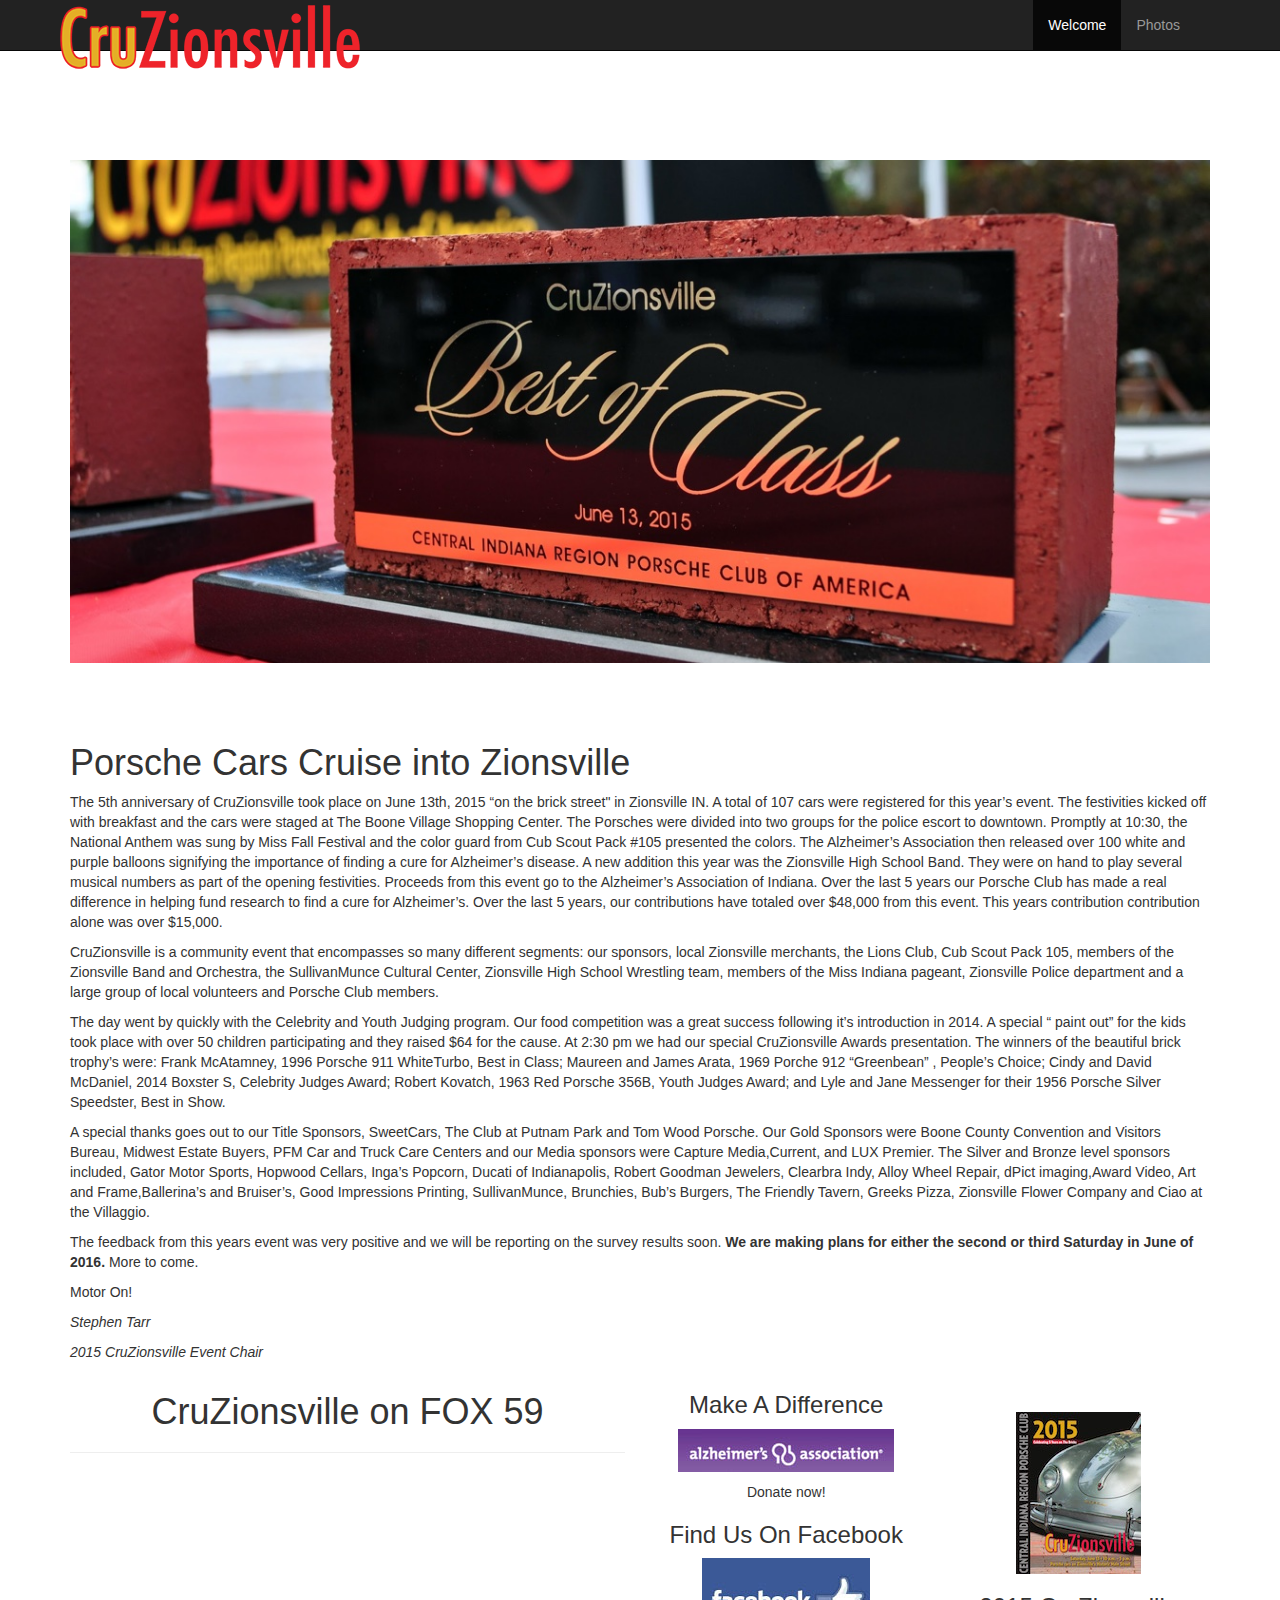
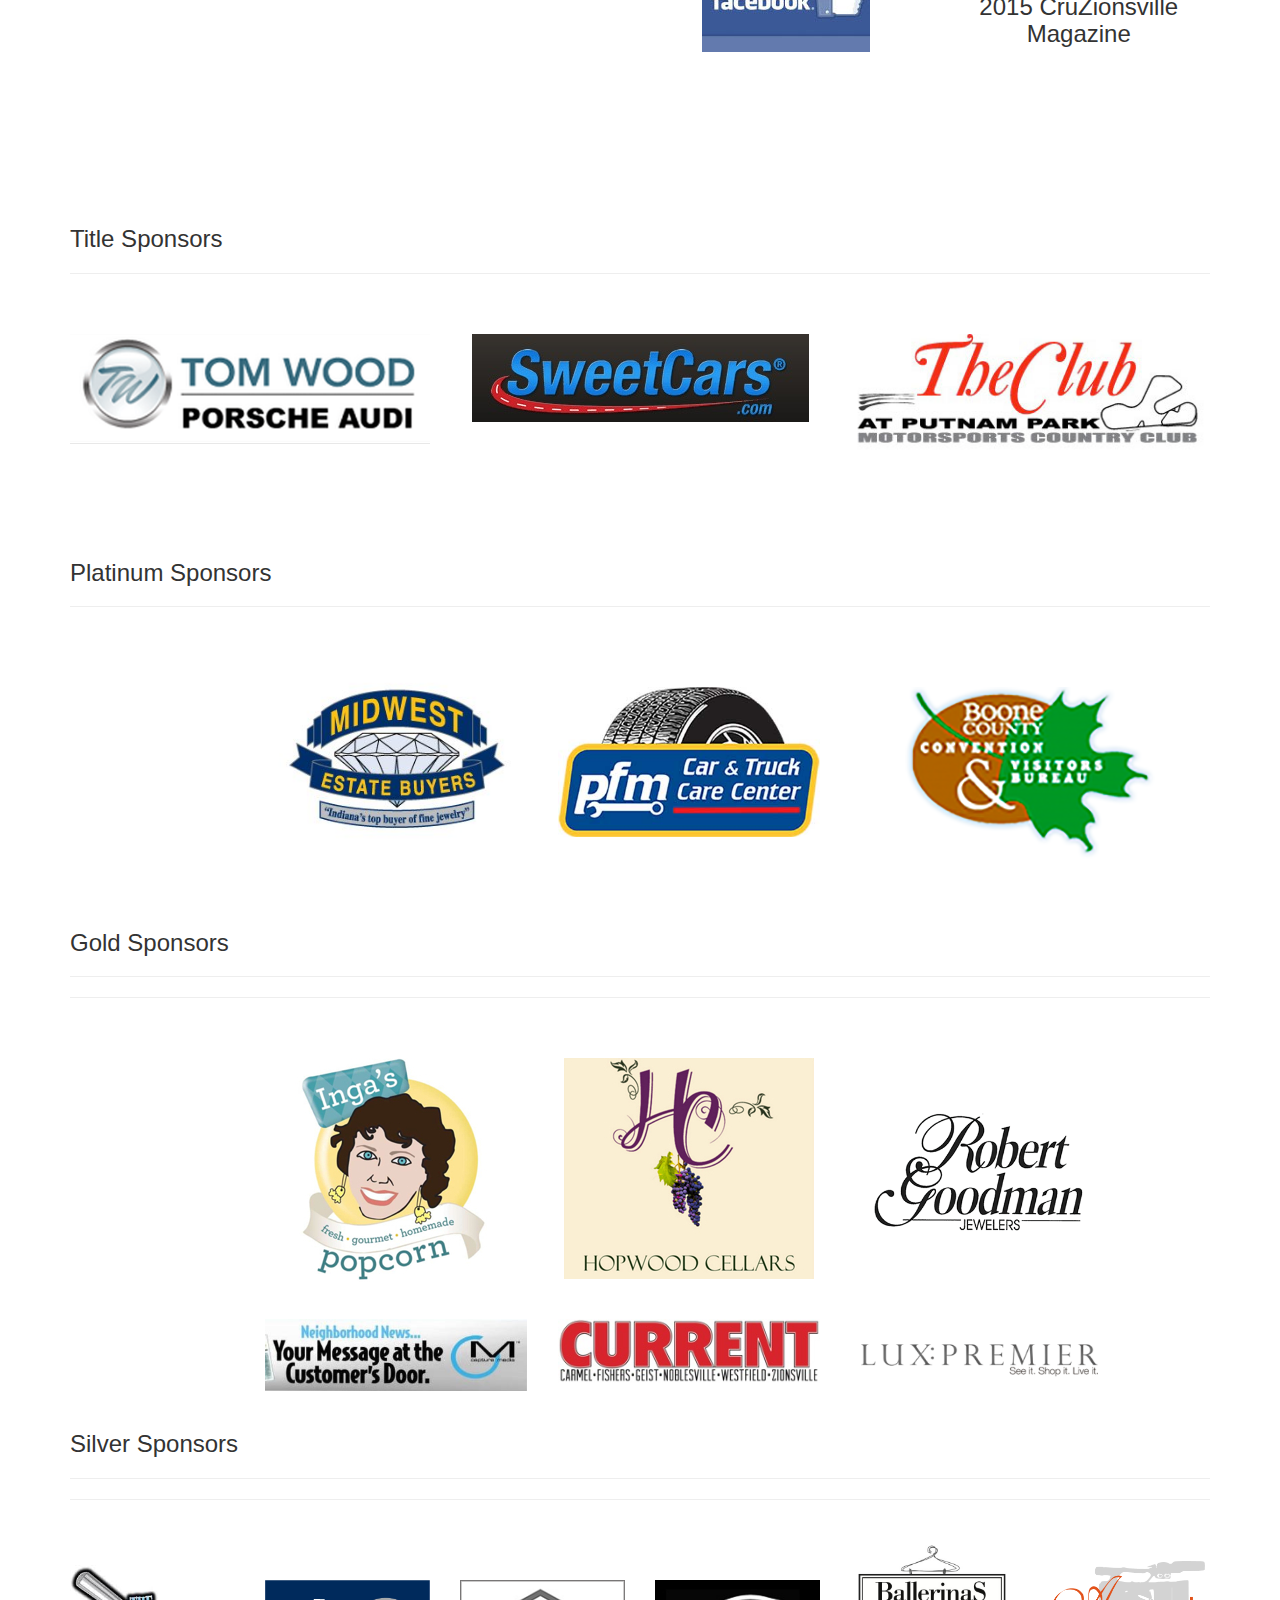
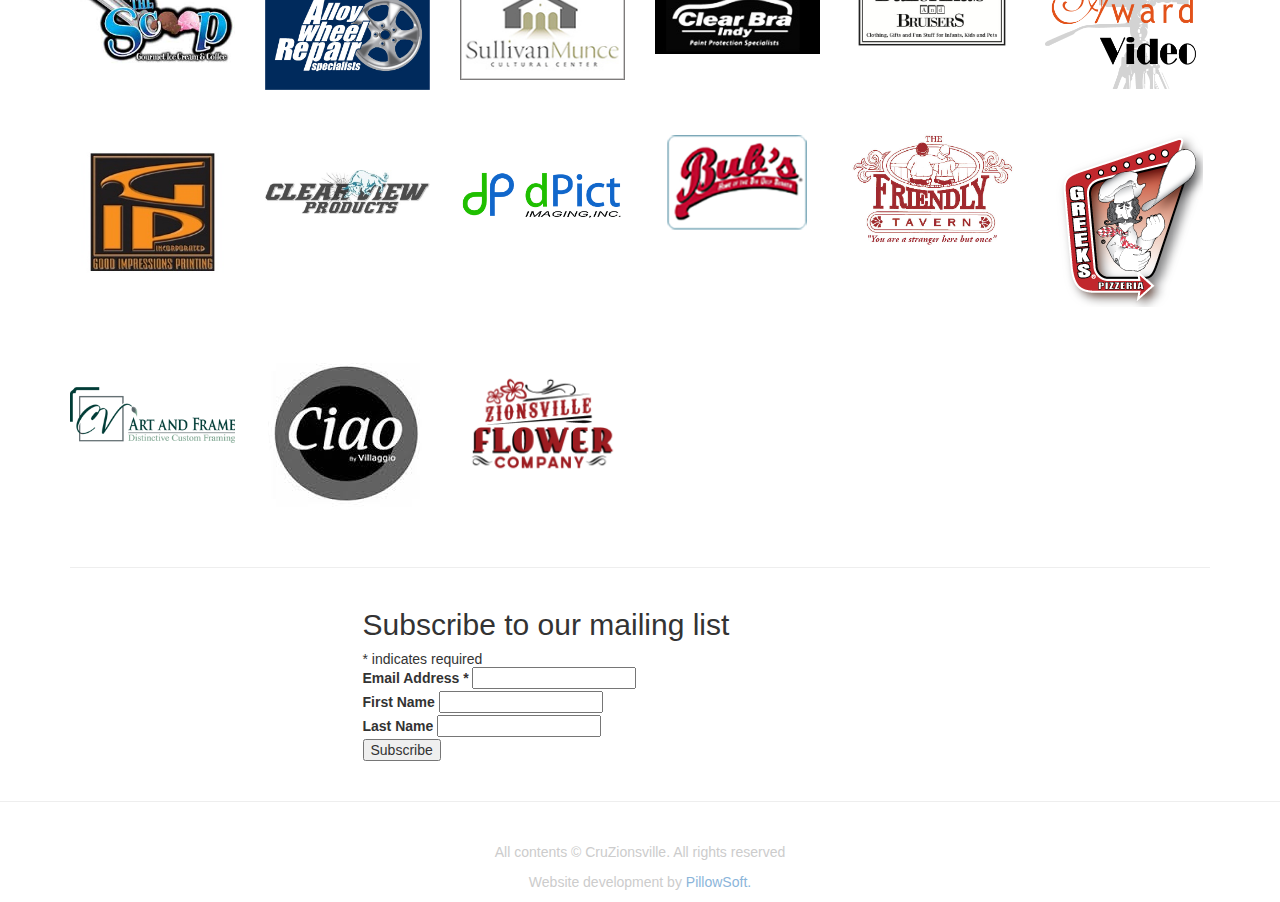
<file: index.html>
<!DOCTYPE html>
<html lang="en">
  <link rel="alternate" type="application/rss+xml" title="PillowSoft RSS Feed" href="/feed.xml" />
<head>
  <meta charset="utf-8"/>
  <meta http-equiv="X-UA-Compatible" content="IE=edge"/>
  <meta name="viewport" content="width=device-width, initial-scale=1.0"/>
  <meta name="description" content=""/>
  <meta name="author" content=""/>
  <link rel="shortcut icon" href="/user_assets/favicon.ico"/>



  <title>CruZionsville</title>

 <!-- Custom styles for this template -->
  <link href="//netdna.bootstrapcdn.com/font-awesome/4.0.3/css/font-awesome.css" rel="stylesheet" type="text/css" />

  <link href="/assets/stylesheets/site.css" rel="stylesheet" type="text/css" />
  <link href="/assets/nanogallery/css/nanogallery.css" rel="stylesheet" type="text/css" />


  <!-- Just for debugging purposes. Don't actually copy this line! -->
  <!--[if lt IE 9]><script src="/assets/stylesheets/javascripts/ie8-responsive-file-warning.js"></script><![endif]-->

  <!-- HTML5 shim and Respond.js IE8 support of HTML5 elements and media queries -->
  <!--[if lt IE 9]>
    <script src="https://oss.maxcdn.com/libs/html5shiv/3.7.0/html5shiv.js"></script>
    <script src="https://oss.maxcdn.com/libs/respond.js/1.4.2/respond.min.js"></script>
  <![endif]-->
  <script src="https://ajax.googleapis.com/ajax/libs/jquery/1.11.0/jquery.min.js" type="text/javascript"></script>

  



</head>

  <body>
  	
<!-- Static navbar -->

<div class="navbar navbar-inverse navbar-fixed-top" role="navigation">


  <div class="container">
    
      
      <a class="navbar-brand pull-right visible-lg" href="#"></a>
      
    






    <div class="navbar-header">
      <button type="button" class="navbar-toggle" data-toggle="collapse" data-target=".navbar-collapse">
        <span class="sr-only">Toggle navigation</span>
        <span class="icon-bar"></span>
        <span class="icon-bar"></span>
        <span class="icon-bar"></span>
      </button>

      <a class="navbar-brand" style="padding: 5px;" href="#"><img src="/user_assets/images/navbar/cruzionsville-text.png"></a>
    </div>

    <div class="navbar-collapse collapse">
        <ul class="nav navbar-nav pull-right">
            
            <li class="active"><a href="/index.html">Welcome</a></li>
            
            <li class=""><a href="/photo_gallery.html">Photos</a></li>
            
        </ul>
    </div>




  </div>
</div>


    <div class="container">
      



<br/><br/>
<div class="row">
	<div class="col-md-12">
		

<div id="carousel1" class="carousel slide carousel-fade">
  <!-- Indicators-->
  <ol class="carousel-indicators">

    
    	<li data-target="#carousel1" data-slide-to="" class="active"></li>
    
    	<li data-target="#carousel1" data-slide-to="" class=""></li>
    
    	<li data-target="#carousel1" data-slide-to="" class=""></li>
    
    	<li data-target="#carousel1" data-slide-to="" class=""></li>
    
    	<li data-target="#carousel1" data-slide-to="" class=""></li>
    
    	<li data-target="#carousel1" data-slide-to="" class=""></li>
    
  </ol>

  <!-- Wrapper for slides-->
  <div class="carousel-inner">
  
    <div class="item active">
      <img src="/user_assets/images/banner 2014/winners-2015/581.jpg" width="100%" alt="">
    </div>
  
    <div class="item ">
      <img src="/user_assets/images/banner 2014/winners-2015/589.jpg" width="100%" alt="">
    </div>
  
    <div class="item ">
      <img src="/user_assets/images/banner 2014/winners-2015/IMG_4869.jpg" width="100%" alt="">
    </div>
  
    <div class="item ">
      <img src="/user_assets/images/banner 2014/winners-2015/IMG_4874.jpg" width="100%" alt="">
    </div>
  
    <div class="item ">
      <img src="/user_assets/images/banner 2014/winners-2015/IMG_4876.jpg" width="100%" alt="">
    </div>
  
    <div class="item ">
      <img src="/user_assets/images/banner 2014/winners-2015/Winner_IMG_5627_Wide.jpg" width="100%" alt="">
    </div>
  
  </div>

  <!-- Controls-->
  <a href="#carousel1" data-slide="prev" class="left carousel-control">
  	<span class="glyphicon glyphicon-chevron-left"></span>
  </a>
  <a href="#carousel1" data-slide="next" class="right carousel-control">
	<span class="glyphicon glyphicon-chevron-right"></span>
  </a>
</div>

<script type="text/javascript">
  var $ = jQuery.noConflict();
  $(document).ready(function() {
		$('#carousel1').carousel({ interval: 4500, cycle: true });
		$(".carousel-control.left").fadeOut(500);
		$(".carousel-control.right").fadeOut(500);
		$(".carousel-indicators").fadeOut(500);
  });
  $("#carousel1").hover(
    function(){
        $(".carousel-control.left").fadeIn(500);
        $(".carousel-control.right").fadeIn(500);
        $(".carousel-indicators").fadeIn(500);
    }, function(){
        $(".carousel-control.left").fadeOut(500);
        $(".carousel-control.right").fadeOut(500);
        $(".carousel-indicators").fadeOut(500);
    }
   );
</script>

	</div>
</div>
<br>
<br>

<!-- <br>
<a href="http://www.eventbrite.com/e/cruzionsville-2015-tickets-15726614728?ref=ebtnebtckt" target="_blank"><img class="center-block img-responsive" src="https://www.eventbrite.com/custombutton?eid=15726614728" alt="Eventbrite - CruZionsville 2015" /></a>

<br> -->

<br>

<div class="row">
	<div class="col-md-12">
		<h1 id="porsche-cars-cruise-into-zionsville">Porsche Cars Cruise into Zionsville</h1>
<p>The 5th anniversary of CruZionsville took place on June 13th, 2015 “on the brick street&quot; in Zionsville IN. A total of 107 cars were registered for this year’s event. The festivities kicked off with breakfast and the cars were staged at The Boone Village Shopping Center. The Porsches were divided into two groups for the police escort to downtown. Promptly at 10:30, the National Anthem was sung by Miss Fall Festival and the color guard from Cub Scout Pack #105 presented the colors.  The Alzheimer’s Association then released over 100 white and purple balloons signifying the importance of finding a cure for Alzheimer’s disease. A new addition this year was the Zionsville High School Band. They were on hand to play several musical numbers as part of the opening festivities. Proceeds from this event go to the Alzheimer’s Association of Indiana. Over the last 5 years our Porsche Club has made a real difference in helping fund research to find a cure for Alzheimer’s. Over the last 5 years, our contributions have totaled over $48,000 from this event. This years contribution contribution alone was over $15,000.</p>
<p>CruZionsville is a community event that encompasses so many different segments: our sponsors, local Zionsville merchants, the Lions Club, Cub Scout Pack 105, members of the Zionsville Band and Orchestra, the SullivanMunce Cultural Center, Zionsville High School Wrestling team, members of the Miss Indiana pageant, Zionsville Police department and a large group of local volunteers and Porsche Club members.</p>
<p>The day went by quickly with the Celebrity and Youth Judging program. Our food competition was a great success following it’s introduction in 2014. A special “ paint out” for the kids took place with over 50 children participating and they raised $64 for the cause. At 2:30 pm we had our special CruZionsville Awards presentation. The winners of the beautiful brick trophy’s were: Frank McAtamney, 1996 Porsche 911 WhiteTurbo, Best in Class; Maureen and James Arata, 1969 Porche 912 “Greenbean” , People’s Choice; Cindy and David McDaniel, 2014 Boxster S, Celebrity Judges Award; Robert Kovatch, 1963 Red Porsche 356B, Youth Judges Award; and Lyle and Jane Messenger for their 1956 Porsche Silver Speedster, Best in Show.</p>
<p>A special thanks goes out to our Title Sponsors, SweetCars, The Club at Putnam Park and Tom Wood Porsche. Our Gold Sponsors were Boone County Convention and Visitors Bureau, Midwest Estate Buyers, PFM Car and Truck Care Centers and our Media sponsors were Capture Media,Current, and LUX Premier. The Silver and Bronze level sponsors included, Gator Motor Sports, Hopwood Cellars, Inga’s Popcorn, Ducati of Indianapolis, Robert Goodman Jewelers, Clearbra Indy, Alloy Wheel Repair, dPict imaging,Award Video, Art and Frame,Ballerina’s and Bruiser’s, Good Impressions Printing, SullivanMunce, Brunchies, Bub’s Burgers, The Friendly Tavern, Greeks Pizza, Zionsville Flower Company and Ciao at the Villaggio.</p>
<p>The feedback from this years event was very positive and we will be reporting on the survey results soon. <strong>We are making plans for either the second or third Saturday in June of 2016.</strong> More to come.</p>
<p>Motor On!</p>
<p><em>Stephen Tarr</em></p>
<p><em>2015 CruZionsville Event Chair</em></p>

	</div>
</div>

<div class="row">
    <div class="col-md-6">
        <h1 class="text-center">CruZionsville on FOX 59</h1>
        <hr>
        <div class="flex-video widescreen">
            <script height="433px" width="770px" src="http://player.ooyala.com/iframe.js#pbid=4839d4b491844b6da3d47f354f217ce5&ec=pxd3U5dTrPPIZihPm99qB36x5z9w32VT"></script>
        </div>
    </div>
	<div class="col-md-3">
        <div class="text-center center-block">
      <h3 id="make-a-difference">Make A Difference</h3>
<p><a href="https://act.alz.org/site/Donation2;jsessionid=021B9431F2CD2388A148BF2341049E88.app201a?idb=1893236060&df_id=27162&FR_ID=7482&PROXY_ID=271472&27162.donation=form1&PROXY_TYPE=22" target="_blank"><img src="/user_assets/images/buttons/donate.jpg" class="" alt="Donation Image"/></a></p>
<p>Donate now!</p>
<h3 id="find-us-on-facebook">Find Us On Facebook</h3>
<p><a href="http://www.facebook.com/CruZionsville" target="_blank"><img src="/user_assets/images/buttons/facebook.jpg" class="" alt="Facebook Image"/></a></p>

        </div>
    </div>
    <div class="col-md-3">
        <br>
        <br>
        <a href="http://www.capturemedia.com/2015/cruzionsville0615/index.html" target="_blank"><img src="/user_assets/images/magazine/current_cover.jpg" class="center-block img-responsive" alt=""/></a>
        <h3 class="text-center">2015 CruZionsville Magazine</h3>
    </div>
</div>


<h3> Title Sponsors </h3>
<hr>

<br>
<div class="row">
    <div class="col-md-4">
        <br>
        <a href="http://www.tomwoodaudiporsche.com/index.htm" target="_blank"><img src="/user_assets/images/sponsors/tomwood_logo.png" class="center-block img-responsive" alt=""/></a>
    </div>
    <div class="col-md-4">
        <br>
        <a href="http://www.sweetcars.com/" target="_blank"><img src="/user_assets/images/sponsors/sweet_cars.jpg" class="center-block img-responsive" alt=""/></a>
    </div>
    <div class="col-md-4">
        <br>
        <a href="http://putnampark.com/theclub/theclub.html" target="_blank"><img src="/user_assets/images/sponsors/the-club.jpg" class="center-block img-responsive" alt=""/></a>
    </div>
</div>
<br>
<br>
<br>
<br>
<h3> Platinum Sponsors </h3>
<hr>

<div class="row">
    <div class="col-md-3 col-md-offset-2">
        <a href="http://www.midwestestatebuyers.com/" target="_blank"><img src="/user_assets/images/sponsors/midwest_estate.jpg" class="center-block img-responsive" alt=""/></a>
        <br>
    </div>
    <div class="col-md-3">
        <br>
        <br>
        <br>
        <a href="http://www.pfmautomotive.com/locations/mode/4/4900-w-106th-street-zionsville-in-46077.aspx" target="_blank"><img src="/user_assets/images/sponsors/pfm-tire-logo.jpg" class="center-block img-responsive" alt=""/></a>
    </div>
    <div class="col-md-4">
        <br>
        <br>
        <br>
        <a href="http://boonecvb.com/" target="_blank"><img src="/user_assets/images/sponsors/booncounty.png" class="center-block img-responsive" alt=""/></a>
    </div>


</div>

<h3> Gold Sponsors </h3>
<hr>
<hr>

<div class="row">
    <div class="col-md-3 col-md-offset-2">
        <br>
        <br>
        <a href="http://ingaspopcorn.com/" target="_blank"><img src="/user_assets/images/sponsors/ingas_popcorn3.jpg" class="center-block img-responsive" alt=""/></a>
    </div>
    <div class="col-md-3">
        <br>
        <br>
        <a href="http://www.hopwoodcellars.com/" target="_blank"><img src="/user_assets/images/sponsors/hopwood3.jpg" class="center-block img-responsive" alt=""/></a>
        <br>
    </div>
    <div class="col-md-3">
        <br>
        <br>
        <br>
        <br>
        <a href="http://www.robertgoodmanjewelers.com/" target="_blank"><img src="/user_assets/images/sponsors/RGJ_logo.png" class="center-block img-responsive" alt=""/></a>
    </div>
</div>
<div class="row">
    <div class="col-md-3 col-md-offset-2">
        <br>
        <a href="http://www.capturemedia.com/" target="_blank"><img src="/user_assets/images/sponsors/capture_news.jpg" class="center-block img-responsive" alt=""/></a>
        <br>
    </div>
    <div class="col-md-3">
        <br>
        <a href="http://www.currentzionsville.com/" target="_blank"><img src="/user_assets/images/sponsors/current_2014_logo.jpg" class="center-block img-responsive" alt=""/></a>
        <br>
    </div>
    <div class="col-md-3">
        <br>
        <a href="http://luxpremier.com/" target="_blank"><img src="/user_assets/images/sponsors/logolux.png" class="center-block img-responsive" alt=""/></a>
    </div>
</div>
<h3> Silver Sponsors </h3>
<hr>
<hr>

<div class="row">
    <div class="col-md-2">
        <br>
        <br>
        <a href="http://www.thescoopmainstreet.com/" target="_blank"><img src="/user_assets/images/sponsors/thescoop.jpeg" class="center-block img-responsive" alt=""/></a>
    </div>
    <div class="col-md-2">
        <br>
        <br>
        <br>
        <a href="http://awrswheelrepair.com/indianapolis/" target="_blank"><img src="/user_assets/images/sponsors/alloy_wheel_repair.jpg" class="center-block img-responsive" alt=""/></a>
        <br>
    </div>
    <div class="col-md-2">
        <br>
        <br>
        <br>
        <a href="http://sullivanmunce.org/" target="_blank"><img src="/user_assets/images/sponsors/sullivanmuncelogo2.png" class="center-block img-responsive" alt=""/></a>
    </div>
    <div class="col-md-2">
        <br>
        <br>
        <br>
        <a href="http://clearbraindy.com/" target="_blank"><img src="/user_assets/images/sponsors/clear_bra.jpg" class="center-block img-responsive" alt=""/></a>
    </div>
    <div class="col-md-2">
        <br>
        <a href="http://ballerinasandbruisers.com/" target="_blank"><img src="/user_assets/images/sponsors/ballerinas_and_bruisers.jpg" class="center-block img-responsive" alt=""/></a>
    </div>
    <div class="col-md-2">
        <br>
        <br>
        <a href="https://www.facebook.com/AwardVideoService" target="_blank"><img src="/user_assets/images/sponsors/AwardVideo.png" class="center-block img-responsive" alt=""/></a>
    </div>
</div>

<div class="row">
    <div class="col-md-2">
        <br>
        <a href="http://giprinting.net/" target="_blank"><img src="/user_assets/images/sponsors/goodimpressions.jpg" class="center-block img-responsive" alt=""/></a>
        <br>
    </div>
    <div class="col-md-2">
        <br>
        <br>
        <br>
        <a href="https://www.facebook.com/clearviewproducts" target="_blank"><img src="/user_assets/images/sponsors/clearview.jpg" class="center-block img-responsive" alt=""/></a>
    </div>
    <div class="col-md-2">
        <br>
        <br>
        <br>
        <a href="http://www.dpictimaging.com/" target="_blank"><img src="/user_assets/images/sponsors/dpict.jpg" class="center-block img-responsive" alt=""/></a>
        <br>
    </div>
    <div class="col-md-2">
        <br>
        <a href="http://www.bubsburgersandicecream.com/" target="_blank"><img src="/user_assets/images/sponsors/BubsBurgers.png" class="center-block img-responsive" alt=""/></a>
        <br>
    </div>
    <div class="col-md-2">
        <br>
        <a href="https://www.facebook.com/pages/The-Friendly-Tavern/185313448158462" target="_blank"><img src="/user_assets/images/sponsors/thefriendly.jpg" class="center-block img-responsive" alt=""/></a>
        <br>
    </div>
    <div class="col-md-2">
        <br>
        <a href="http://www.greekspizzeria.com/" target="_blank"><img src="/user_assets/images/sponsors/greekspizzeria.png" class="center-block img-responsive" alt=""/></a>
        <br>
    </div>
</div>

<div class="row">
    <div class="col-md-2">
        <br>
        <br>
        <br>
        <a href="http://cvartandframe.com/" target="_blank"><img src="/user_assets/images/sponsors/artandframe.png" class="center-block img-responsive" alt=""/></a>
        <br>
    </div>
    <div class="col-md-2">
        <br>
        <a href="https://www.facebook.com/CiaobyVillaggio/info?tab=overview" target="_blank"><img src="/user_assets/images/sponsors/villagio.jpeg" class="center-block img-responsive" alt=""/></a>
        <br>
    </div>
    <div class="col-md-2">
        <br>
        <br>
        <a href="http://zionsvilleflowerdelivery.com/" target="_blank"><img src="/user_assets/images/sponsors/zionsville-flower-logo.png" class="center-block img-responsive" alt=""/></a>
        <br>
    </div>
</div>

<br>
<hr>


<div class="row">
    <div class="col-md-3">
	</div>

	<div class="col-md-6">


<!-- Begin MailChimp Signup Form -->
<link href="//cdn-images.mailchimp.com/embedcode/classic-081711.css" rel="stylesheet" type="text/css">
<style type="text/css">
  #mc_embed_signup{background:#fff; clear:left; font:14px Helvetica,Arial,sans-serif; }
  /* Add your own MailChimp form style overrides in your site stylesheet or in this style block.
     We recommend moving this block and the preceding CSS link to the HEAD of your HTML file. */
</style>
<div id="mc_embed_signup">
<form action="http://cruzionsville.us8.list-manage1.com/subscribe/post?u=0deb564447059b2003ed51f40&amp;id=22de730aa1" method="post" id="mc-embedded-subscribe-form" name="mc-embedded-subscribe-form" class="validate" target="_blank" novalidate>
  <h2>Subscribe to our mailing list</h2>
<div class="indicates-required"><span class="asterisk">*</span> indicates required</div>
<div class="mc-field-group">
  <label for="mce-EMAIL">Email Address  <span class="asterisk">*</span>
</label>
  <input type="email" value="" name="EMAIL" class="required email" id="mce-EMAIL">
</div>
<div class="mc-field-group">
  <label for="mce-FNAME">First Name </label>
  <input type="text" value="" name="FNAME" class="" id="mce-FNAME">
</div>
<div class="mc-field-group">
  <label for="mce-LNAME">Last Name </label>
  <input type="text" value="" name="LNAME" class="" id="mce-LNAME">
</div>
  <div id="mce-responses" class="clear">
    <div class="response" id="mce-error-response" style="display:none"></div>
    <div class="response" id="mce-success-response" style="display:none"></div>
  </div>    <!-- real people should not fill this in and expect good things - do not remove this or risk form bot signups-->
    <div style="position: absolute; left: -5000px;"><input type="text" name="b_0deb564447059b2003ed51f40_22de730aa1" tabindex="-1" value=""></div>
    <div class="clear"><input type="submit" value="Subscribe" name="subscribe" id="mc-embedded-subscribe" class="button"></div>
</form>
</div>
<script type="text/javascript">
var fnames = new Array();var ftypes = new Array();fnames[0]='EMAIL';ftypes[0]='email';fnames[1]='FNAME';ftypes[1]='text';fnames[2]='LNAME';ftypes[2]='text';
try {
    var jqueryLoaded=jQuery;
    jqueryLoaded=true;
} catch(err) {
    var jqueryLoaded=false;
}
var head= document.getElementsByTagName('head')[0];
if (!jqueryLoaded) {
    var script = document.createElement('script');
    script.type = 'text/javascript';
    script.src = '//ajax.googleapis.com/ajax/libs/jquery/1.4.4/jquery.min.js';
    head.appendChild(script);
    if (script.readyState && script.onload!==null){
        script.onreadystatechange= function () {
              if (this.readyState == 'complete') mce_preload_check();
        }
    }
}

var err_style = '';
try{
    err_style = mc_custom_error_style;
} catch(e){
    err_style = '#mc_embed_signup input.mce_inline_error{border-color:#6B0505;} #mc_embed_signup div.mce_inline_error{margin: 0 0 1em 0; padding: 5px 10px; background-color:#6B0505; font-weight: bold; z-index: 1; color:#fff;}';
}
var head= document.getElementsByTagName('head')[0];
var style= document.createElement('style');
style.type= 'text/css';
if (style.styleSheet) {
  style.styleSheet.cssText = err_style;
} else {
  style.appendChild(document.createTextNode(err_style));
}
head.appendChild(style);
setTimeout('mce_preload_check();', 250);

var mce_preload_checks = 0;
function mce_preload_check(){
    if (mce_preload_checks>40) return;
    mce_preload_checks++;
    try {
        var jqueryLoaded=jQuery;
    } catch(err) {
        setTimeout('mce_preload_check();', 250);
        return;
    }
    var script = document.createElement('script');
    script.type = 'text/javascript';
    script.src = 'http://downloads.mailchimp.com/js/jquery.form-n-validate.js';
    head.appendChild(script);
    try {
        var validatorLoaded=jQuery("#fake-form").validate({});
    } catch(err) {
        setTimeout('mce_preload_check();', 250);
        return;
    }
    mce_init_form();
}
function mce_init_form(){
    jQuery(document).ready( function($) {
      var options = { errorClass: 'mce_inline_error', errorElement: 'div', onkeyup: function(){}, onfocusout:function(){}, onblur:function(){}  };
      var mce_validator = $("#mc-embedded-subscribe-form").validate(options);
      $("#mc-embedded-subscribe-form").unbind('submit');//remove the validator so we can get into beforeSubmit on the ajaxform, which then calls the validator
      options = { url: 'http://cruzionsville.us8.list-manage.com/subscribe/post-json?u=0deb564447059b2003ed51f40&id=22de730aa1&c=?', type: 'GET', dataType: 'json', contentType: "application/json; charset=utf-8",
                    beforeSubmit: function(){
                        $('#mce_tmp_error_msg').remove();
                        $('.datefield','#mc_embed_signup').each(
                            function(){
                                var txt = 'filled';
                                var fields = new Array();
                                var i = 0;
                                $(':text', this).each(
                                    function(){
                                        fields[i] = this;
                                        i++;
                                    });
                                $(':hidden', this).each(
                                    function(){
                                        var bday = false;
                                        if (fields.length == 2){
                                            bday = true;
                                            fields[2] = {'value':1970};//trick birthdays into having years
                                        }
                                      if ( fields[0].value=='MM' && fields[1].value=='DD' && (fields[2].value=='YYYY' || (bday && fields[2].value==1970) ) ){
                                        this.value = '';
                      } else if ( fields[0].value=='' && fields[1].value=='' && (fields[2].value=='' || (bday && fields[2].value==1970) ) ){
                                        this.value = '';
                      } else {
                          if (/\[day\]/.test(fields[0].name)){
                                              this.value = fields[1].value+'/'+fields[0].value+'/'+fields[2].value;
                          } else {
                                              this.value = fields[0].value+'/'+fields[1].value+'/'+fields[2].value;
                                          }
                                      }
                                    });
                            });
                        $('.phonefield-us','#mc_embed_signup').each(
                            function(){
                                var fields = new Array();
                                var i = 0;
                                $(':text', this).each(
                                    function(){
                                        fields[i] = this;
                                        i++;
                                    });
                                $(':hidden', this).each(
                                    function(){
                                        if ( fields[0].value.length != 3 || fields[1].value.length!=3 || fields[2].value.length!=4 ){
                                        this.value = '';
                      } else {
                          this.value = 'filled';
                                      }
                                    });
                            });
                        return mce_validator.form();
                    },
                    success: mce_success_cb
                };
      $('#mc-embedded-subscribe-form').ajaxForm(options);


    });
}
function mce_success_cb(resp){
    $('#mce-success-response').hide();
    $('#mce-error-response').hide();
    if (resp.result=="success"){
        $('#mce-'+resp.result+'-response').show();
        $('#mce-'+resp.result+'-response').html(resp.msg);
        $('#mc-embedded-subscribe-form').each(function(){
            this.reset();
      });
    } else {
        var index = -1;
        var msg;
        try {
            var parts = resp.msg.split(' - ',2);
            if (parts[1]==undefined){
                msg = resp.msg;
            } else {
                i = parseInt(parts[0]);
                if (i.toString() == parts[0]){
                    index = parts[0];
                    msg = parts[1];
                } else {
                    index = -1;
                    msg = resp.msg;
                }
            }
        } catch(e){
            index = -1;
            msg = resp.msg;
        }
        try{
            if (index== -1){
                $('#mce-'+resp.result+'-response').show();
                $('#mce-'+resp.result+'-response').html(msg);
            } else {
                err_id = 'mce_tmp_error_msg';
                html = '<div id="'+err_id+'" style="'+err_style+'"> '+msg+'</div>';

                var input_id = '#mc_embed_signup';
                var f = $(input_id);
                if (ftypes[index]=='address'){
                    input_id = '#mce-'+fnames[index]+'-addr1';
                    f = $(input_id).parent().parent().get(0);
                } else if (ftypes[index]=='date'){
                    input_id = '#mce-'+fnames[index]+'-month';
                    f = $(input_id).parent().parent().get(0);
                } else {
                    input_id = '#mce-'+fnames[index];
                    f = $().parent(input_id).get(0);
                }
                if (f){
                    $(f).append(html);
                    $(input_id).focus();
                } else {
                    $('#mce-'+resp.result+'-response').show();
                    $('#mce-'+resp.result+'-response').html(msg);
                }
            }
        } catch(e){
            $('#mce-'+resp.result+'-response').show();
            $('#mce-'+resp.result+'-response').html(msg);
        }
    }
}

</script>
<!--End mc_embed_signup-->

  </div>
</div>


    </div>
    
<br>
<hr>
<br>
<footer>
	<p class="site-footer">All contents &copy; CruZionsville.  All rights reserved</p>
	<p class="site-footer">Website development by <a href="http://www.pillowsoft.com" title="PillowSoft LLC Home Page"/>PillowSoft<a>.</p>

</footer>

    
<script src="/assets/js/main.js" type="text/javascript"></script>
<script src="/assets/js/audiojs/audio.min.js" type="text/javascript"></script>
<script src="/assets/javascripts/knockout-3.2.0.js" type="text/javascript"></script>

<script src="/assets/nanogallery/third.party/imagesloaded/imagesloaded.pkgd.min.js" type="text/javascript"></script>
<script src="/assets/nanogallery/third.party/transit/jquery.transit.min.js" type="text/javascript"></script>
<script src="/assets/nanogallery/jquery.nanogallery.js" type="text/javascript"></script>


    
    <script type="text/javascript">
      $(document.links).filter(function() {
        return this.hostname != window.location.hostname;
      }).attr('target', '_blank');
    </script>
  </body>
</html>
</file>
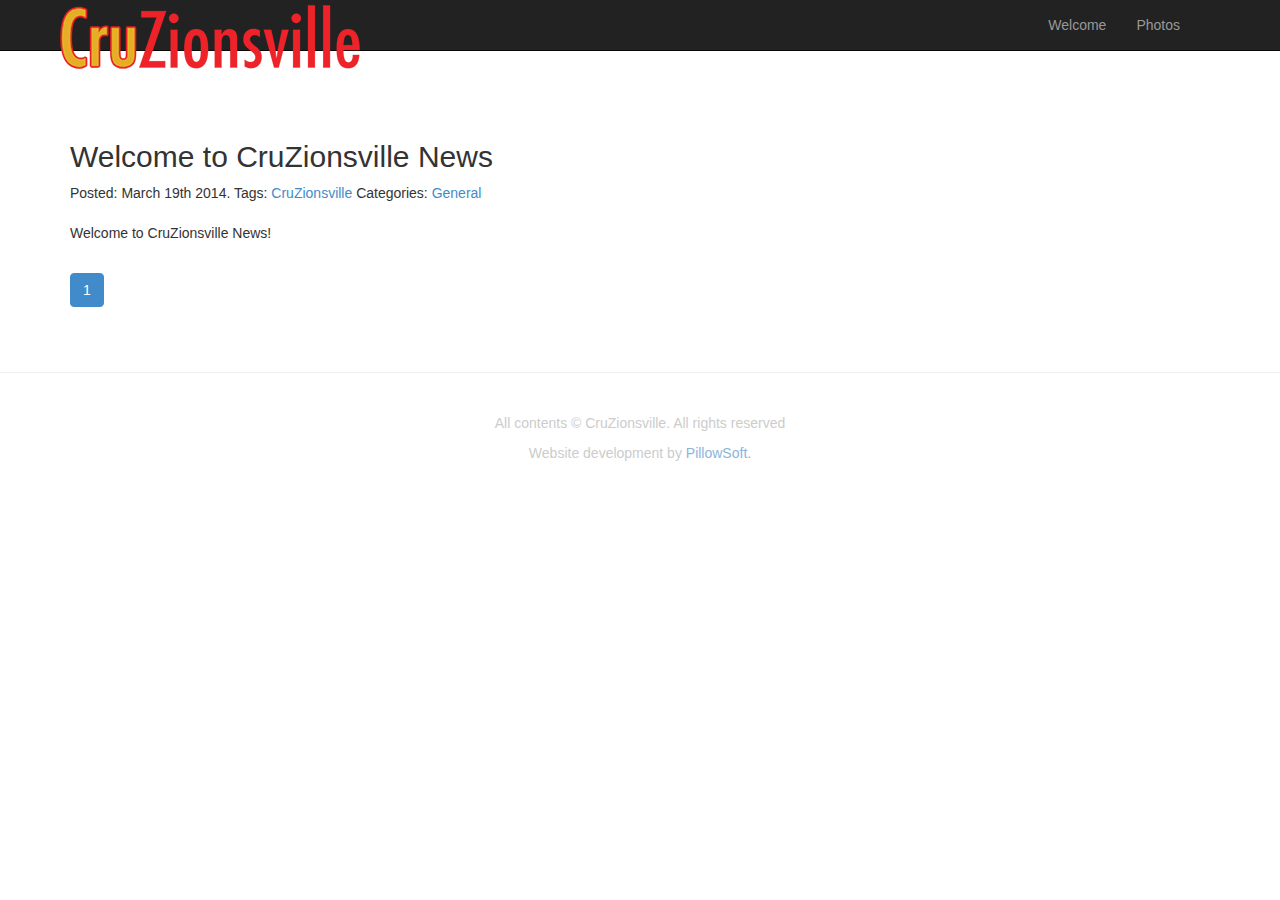
<file: posts/2014/03/welcome.html>
<!DOCTYPE html>
<html lang="en">
  <link rel="alternate" type="application/rss+xml" title="PillowSoft RSS Feed" href="/feed.xml" />
<head>
  <meta charset="utf-8"/>
  <meta http-equiv="X-UA-Compatible" content="IE=edge"/>
  <meta name="viewport" content="width=device-width, initial-scale=1.0"/>
  <meta name="description" content=""/>
  <meta name="author" content=""/>
  <link rel="shortcut icon" href="/user_assets/favicon.ico"/>



  <title>CruZionsville</title>

 <!-- Custom styles for this template -->
  <link href="//netdna.bootstrapcdn.com/font-awesome/4.0.3/css/font-awesome.css" rel="stylesheet" type="text/css" />

  <link href="/assets/stylesheets/site.css" rel="stylesheet" type="text/css" />
  <link href="/assets/nanogallery/css/nanogallery.css" rel="stylesheet" type="text/css" />


  <!-- Just for debugging purposes. Don't actually copy this line! -->
  <!--[if lt IE 9]><script src="/assets/stylesheets/javascripts/ie8-responsive-file-warning.js"></script><![endif]-->

  <!-- HTML5 shim and Respond.js IE8 support of HTML5 elements and media queries -->
  <!--[if lt IE 9]>
    <script src="https://oss.maxcdn.com/libs/html5shiv/3.7.0/html5shiv.js"></script>
    <script src="https://oss.maxcdn.com/libs/respond.js/1.4.2/respond.min.js"></script>
  <![endif]-->
  <script src="https://ajax.googleapis.com/ajax/libs/jquery/1.11.0/jquery.min.js" type="text/javascript"></script>

  



</head>

  <body>
  	
<!-- Static navbar -->

<div class="navbar navbar-inverse navbar-fixed-top" role="navigation">


  <div class="container">
    
      
      <a class="navbar-brand pull-right visible-lg" href="#"></a>
      
    






    <div class="navbar-header">
      <button type="button" class="navbar-toggle" data-toggle="collapse" data-target=".navbar-collapse">
        <span class="sr-only">Toggle navigation</span>
        <span class="icon-bar"></span>
        <span class="icon-bar"></span>
        <span class="icon-bar"></span>
      </button>

      <a class="navbar-brand" style="padding: 5px;" href="#"><img src="/user_assets/images/navbar/cruzionsville-text.png"></a>
    </div>

    <div class="navbar-collapse collapse">
        <ul class="nav navbar-nav pull-right">
            
            <li class=""><a href="/index.html">Welcome</a></li>
            
            <li class=""><a href="/photo_gallery.html">Photos</a></li>
            
        </ul>
    </div>




  </div>
</div>


    <div class="container">
      

  <div class="row">
    <div class="col-md-12">
      <link rel="bookmark" href="/posts/2014/03/welcome.html" />
      <h2 class="h2link">Welcome to CruZionsville News</h2>
      

<div class="date">
	Posted: <span>March 19th 2014.</span>
Tags:
	
		<span>
			<a href="/summaries.html?tag=CruZionsville">CruZionsville</a>
			
		</span>
	
Categories:
	
		<span>
			<a href="/summaries.html?category=General">General</a>
			
		</span>
	
</div>

      <br>
      <div class="blog_posting">
        
<p>Welcome to CruZionsville News!</p>


      </div>
    </div>
  </div>

<div class="row">
  <div class="col-md-12">
    <ul id="paginator"></ul>
  </div>
</div>


<script type='text/javascript'>
    $(function(){
        //DOM loaded

        $.getJSON( "/json/collections.json", function( data ) {
          //console.log(data);

          var posts = data.posts;

          // find what page number we are by comparing our url to items
          var url = $.url(); // parse the current page URL
          var currentPage = url.param('pagenum');
          if (currentPage == undefined) {
            currentPage = 1; // figure out page num here!
            var pathUrl = url.attr('path');
            currentPage = _.findIndex(posts, { 'url': pathUrl }) + 1;  // needs some error handling!
          }

          var totalPages = posts.length;

          var options = {
            currentPage: currentPage, //currentPage,
            totalPages: totalPages,
            alignment: "left",
            bootstrapMajorVersion: 3,
            tooltipTitles: function (type, page, current) {
                            var pageIndex = page-1;
                            var currentPageIndex = currentPage - 1;
                            switch (type) {
                            case "first":
                                return posts[0].title;
                            case "prev":
                                return ((currentPageIndex - 1) < 0) ? "" : posts[(currentPageIndex - 1)].title;
                            case "next":
                                return ((currentPageIndex + 1) > (posts.length-1)) ? "" : posts[(currentPageIndex + 1)].title;
                            case "last":
                                return posts[posts.length-1].title;
                            case "page":
                                return posts[pageIndex].title;
                            }
                        },
            pageUrl: function(type, page, current) {
                var pageIndex = page-1;
                var currentPageIndex = currentPage - 1;
                switch (type) {
                case "first":
                    return posts[0].url;
                case "prev":
                    return ((currentPageIndex - 1) < 0) ? "" : posts[(currentPageIndex - 1)].url;
                case "next":
                    return ((currentPageIndex + 1) > (posts.length-1)) ? "" : posts[(currentPageIndex + 1)].url
                case "last":
                    return posts[posts.length-1].url;
                case "page":
                    return posts[pageIndex].url;
                }
              }
          }

          $('#paginator').bootstrapPaginator(options);
        });
    });
</script>








    </div>
    
<br>
<hr>
<br>
<footer>
	<p class="site-footer">All contents &copy; CruZionsville.  All rights reserved</p>
	<p class="site-footer">Website development by <a href="http://www.pillowsoft.com" title="PillowSoft LLC Home Page"/>PillowSoft<a>.</p>

</footer>

    
<script src="/assets/js/main.js" type="text/javascript"></script>
<script src="/assets/js/audiojs/audio.min.js" type="text/javascript"></script>
<script src="/assets/javascripts/knockout-3.2.0.js" type="text/javascript"></script>

<script src="/assets/nanogallery/third.party/imagesloaded/imagesloaded.pkgd.min.js" type="text/javascript"></script>
<script src="/assets/nanogallery/third.party/transit/jquery.transit.min.js" type="text/javascript"></script>
<script src="/assets/nanogallery/jquery.nanogallery.js" type="text/javascript"></script>


    
    <script type="text/javascript">
      $(document.links).filter(function() {
        return this.hostname != window.location.hostname;
      }).attr('target', '_blank');
    </script>
  </body>
</html>
</file>
<file: assets/nanogallery/css/nanogallery.css>
/* Theme for nanoGALLERY - www.nanogallery.brisbois.fr */

/**************************************/
/* MAIN CONTAINER                     */
/**************************************/

.nanogallery_theme_default {
	font-size:1.0em;
	line-height: normal;
	padding:0px;
	margin:0 auto;
	box-sizing: content-box;
	-webkit-box-sizing: content-box;
	-moz-box-sizing: content-box;
	-o-box-sizing: content-box;
	overflow:hidden;
}


/**************************************/
/* ICON FONT                          */
/* generated by : http://fontello.com */
/* FONT AWESOME                       */
/**************************************/

@font-face {
  font-family: 'nano_icon_font';
  src: url('./font/nano_icon_font.eot?9352739');
  src: url('./font/nano_icon_font.eot?9352739#iefix') format('embedded-opentype'),
       url('./font/nano_icon_font.woff?9352739') format('woff'),
       url('./font/nano_icon_font.ttf?9352739') format('truetype'),
       url('./font/nano_icon_font.svg?9352739#nano_icon_font') format('svg');
  font-weight: normal;
  font-style: normal;
}

/* V2 */
/*.icon-search:before { content: '\e821'; }
.icon-ellipsis-vert:before { content: '\e81e'; }
.icon-star-empty:before { content: '\e801'; }
.icon-video:before { content: '\e804'; }
.icon-videocam:before { content: '\e802'; }
.icon-picture:before { content: '\e803'; }
.icon-camera:before { content: '\e805'; }
.icon-camera-alt:before { content: '\e806'; }
.icon-th-large:before { content: '\e807'; }
.icon-th:before { content: '\e822'; }
.icon-th-list:before { content: '\e808'; }
.icon-ok:before { content: '\e809'; }
.icon-cancel:before { content: '\e80a'; }
.icon-help:before { content: '\e80b'; }
.icon-home:before { content: '\e80c'; }
.icon-link-ext:before { content: '\e80d'; }
.icon-attach:before { content: '\e80e'; }
.icon-eye:before { content: '\e80f'; }
.icon-eye-off:before { content: '\e810'; }
.icon-tags:before { content: '\e824'; }
.icon-download:before { content: '\e811'; }
.icon-star:before { content: '\e800'; }
.icon-chat:before { content: '\e813'; }
.icon-attention:before { content: '\e814'; }
.icon-folder-empty:before { content: '\e815'; }
.icon-folder-open-empty:before { content: '\e816'; }
.icon-menu:before { content: '\e817'; }
.icon-cog:before { content: '\e818'; }
.icon-cog-alt:before { content: '\e819'; }
.icon-resize-full:before { content: '\e827'; }
.icon-resize-small:before { content: '\e828'; }
.icon-zoom-in:before { content: '\e825'; }
.icon-zoom-out:before { content: '\e826'; }
.icon-left-open:before { content: '\e81b'; }
.icon-right-open:before { content: '\e81c'; }
.icon-left-big:before { content: '\e823'; }
.icon-right-big:before { content: '\e81f'; }
.icon-arrows-cw:before { content: '\e820'; }
.icon-shuffle:before { content: '\e829'; }
.icon-play:before { content: '\e81a'; }
.icon-pause:before { content: '\e81d'; }
.icon-pencil:before { content: '\e812'; } */


.nanogalleryHideElement {
   position: absolute !important;
   top: -9999px !important;
   left: -9999px !important;
}

/**************************************/
/* TOOLBAR                            */
/**************************************/

.nanogallery_theme_default .nanoGalleryNavigationbarContainer {
	margin:5px auto;
	padding:5px 0;
	/*background-color:#f09;*/
	display: block;
}

.nanogallery_theme_default .nanoGalleryNavigationbar {
	/*color:#ccc;*/
	/*border: 1px dotted #555;*/
	border-top: 1px solid #555;
	border-bottom: 1px solid #555;
	/*margin: 5px;*/
	padding: 0px;
	text-align: left;
	/*box-sizing: content-box;
	-webkit-box-sizing: content-box;
	-moz-box-sizing: content-box;
	-o-box-sizing: content-box;*/
	display:table;
	width:100%;
}


.nanogallery_theme_default .nanoGalleryTags {
	/*background-color: #008;*/
	/*border: 1px dotted #555; */
	margin: 10px 0 1px 1px ;
	padding: 4px;
	display: table-cell;
	cursor:pointer;
	vertical-align: middle;
	/*Text-Shadow: #000000 1px 0px 0px, #000000 1px 1px 0px, #000000 1px -1px 0px, #000000 -1px 1px 0px, #000000 -1px 0px 0px, #000000 -1px -1px 0px, #000000 0px 1px 0px, #000000 0px -1px 0px;*/
}
.nanogallery_theme_default .nanoGalleryTags:after {
	content: '\e824';	/* .icon-tags */
	margin-left: .2em;
	margin-right: .3em;
	/*Text-Shadow: #000000 1px 0px 0px, #000000 1px 1px 0px, #000000 1px -1px 0px, #000000 -1px 1px 0px, #000000 -1px 0px 0px, #000000 -1px -1px 0px, #000000 0px 1px 0px, #000000 0px -1px 0px;*/
	font-family: "nano_icon_font";
	font-style: normal;
	font-weight: normal;
	speak: none;
	display: inline-block;
	text-decoration: inherit;
	width: 1em;
	text-align: center;
	font-variant: normal;
	text-transform: none;
}

/**************************************/
/* NAVIGATION BREADCRUMB              */
/**************************************/
.nanogallery_theme_default .nanoGalleryBreadcrumb {
	/*background-color: #000;*/
	/*border: 1px dotted #555;*/
	margin: 1px;
	padding: 4px;
	text-align: left;
	box-sizing: content-box;
	-webkit-box-sizing: content-box;
	-moz-box-sizing: content-box;
	-o-box-sizing: content-box;
	display: table-cell;
	width: 100%;
	overflow:hidden;
}
.nanogallery_theme_default .nanoGalleryBreadcrumb .folder,
.nanogallery_theme_default .nanoGalleryBreadcrumb .folderHome {
	margin: 0px 5px;
	white-space: nowrap;
	cursor:pointer;
	vertical-align: middle;
	display: inline-block;
	/*Text-Shadow: #000000 1px 0px 0px, #000000 1px 1px 0px, #000000 1px -1px 0px, #000000 -1px 1px 0px, #000000 -1px 0px 0px, #000000 -1px -1px 0px, #000000 0px 1px 0px, #000000 0px -1px 0px;*/
}
.nanogallery_theme_default .nanoGalleryBreadcrumb .folder:hover,
.nanogallery_theme_default .nanoGalleryBreadcrumb .folderHome:hover{
	color: #fff;
}
.nanogallery_theme_default .nanoGalleryBreadcrumb  .folder:before{
	content: '\e815';	/* .icon-folder-empty */
	margin-left: .2em;
	margin-right: .3em;
	/*Text-Shadow: #000000 1px 0px 0px, #000000 1px 1px 0px, #000000 1px -1px 0px, #000000 -1px 1px 0px, #000000 -1px 0px 0px, #000000 -1px -1px 0px, #000000 0px 1px 0px, #000000 0px -1px 0px;*/
	font-family: "nano_icon_font";
	font-style: normal;
	font-weight: normal;
	speak: none;
	display: inline-block;
	text-decoration: inherit;
	width: 1em;
	text-align: center;
	font-variant: normal;
	text-transform: none;
}
.nanogallery_theme_default .nanoGalleryBreadcrumb  .folderHome:before{
	content: '\e80c';	/* .icon-home */
	margin-left: .2em;
	margin-right: .3em;
	/*Text-Shadow: #000000 1px 0px 0px, #000000 1px 1px 0px, #000000 1px -1px 0px, #000000 -1px 1px 0px, #000000 -1px 0px 0px, #000000 -1px -1px 0px, #000000 0px 1px 0px, #000000 0px -1px 0px;*/
	font-family: "nano_icon_font";
	font-style: normal;
	font-weight: normal;
	speak: none;
	display: inline-block;
	text-decoration: inherit;
	width: 1em;
	text-align: center;
	font-variant: normal;
	text-transform: none;
}
.nanogallery_theme_default .nanoGalleryBreadcrumb .separator {
	margin: 0px 5px;
	display: inline;
	cursor:pointer;
	vertical-align: middle;
	display: inline-block;
	/*Text-Shadow: #000000 1px 0px 0px, #000000 1px 1px 0px, #000000 1px -1px 0px, #000000 -1px 1px 0px, #000000 -1px 0px 0px, #000000 -1px -1px 0px, #000000 0px 1px 0px, #000000 0px -1px 0px;*/
}
.nanogallery_theme_default .nanoGalleryBreadcrumb .separator:hover{
	color: #fff;
}
.nanogallery_theme_default .nanoGalleryBreadcrumb .separator:before {
	content: '\e823';	/* .icon-left-big */
	margin-left: .2em;
	margin-right: .3em;
	/*Text-Shadow: #000000 1px 0px 0px, #000000 1px 1px 0px, #000000 1px -1px 0px, #000000 -1px 1px 0px, #000000 -1px 0px 0px, #000000 -1px -1px 0px, #000000 0px 1px 0px, #000000 0px -1px 0px;*/
	font-family: "nano_icon_font";
	font-style: normal;
	font-weight: normal;
	speak: none;
	display: inline-block;
	text-decoration: inherit;
	width: 1em;
	text-align: center;
	font-variant: normal;
	text-transform: none;
}


.nanogallery_theme_default .nanoGalleryBreadcrumb .loading{
	display: inline-block;
}
.nanogallery_theme_default .nanoGalleryBreadcrumb .loading:after{
	content:'\00a0\00a0\00a0\00a0\00a0\00a0\00a0\00a0\00a0\00a0';
	background:url('loading.gif') no-repeat center;
}


/**************************************/
/* THUMBNAILS                         */
/**************************************/

.nanogallery_theme_default .nanoGalleryContainerParent {
	position: relative;
	text-align: center;
 	margin:0px auto; 
	box-sizing: content-box;
	-webkit-box-sizing: content-box;
	-moz-box-sizing: content-box;
	-o-box-sizing: content-box;
}

.nanogallery_theme_default .nanoGalleryContainer {
	text-align: left;
  position:relative;
	width:auto;
	display: inline-block;
	box-sizing: content-box;
	-webkit-box-sizing: content-box;
	-moz-box-sizing: content-box;
	-o-box-sizing: content-box;
	overflow:hidden;
}

.nanogallery_theme_default .nanoGalleryContainer .nanoGalleryThumbnailContainer{
	cursor:  pointer;
	border: 1px solid #000;
	margin: 1px;
	padding: 0px; /* 5 */
	background-color: #000;
	display: inline-block;
	position: relative;
	box-sizing: content-box;
	-webkit-box-sizing: content-box;
	-moz-box-sizing: content-box;
	-o-box-sizing: content-box;
	overflow:hidden;
}

.nanogallery_theme_default .nanoGalleryContainer .nanoGalleryThumbnailContainer .subcontainer{
	box-sizing: content-box;
	-webkit-box-sizing: content-box;
	-moz-box-sizing: content-box;
	-o-box-sizing: content-box;
	border: 0px solid #000;
	margin: 0px;
	padding: 0px;
	overflow:hidden;
}

.nanogallery_theme_default .nanoGalleryContainer .nanoGalleryThumbnailContainer .imgContainer{
	position:relative;
	/*margin: 5px;*/
	padding:5px;
	background:#000;
	box-sizing: content-box;
	-webkit-box-sizing: content-box;
	-moz-box-sizing: content-box;
	-o-box-sizing: content-box;
}

.nanogallery_theme_default .nanoGalleryContainer .nanoGalleryThumbnailContainer img{
	background:url('loading.gif') no-repeat center;
	position: absolute; top: 0; bottom: 0; left: 0; right: 0; margin: auto;
	display: block;
  vertical-align: bottom;
	box-sizing: content-box;
	-webkit-box-sizing: content-box;
	-moz-box-sizing: content-box;
	-o-box-sizing: content-box;
}


.nanogallery_theme_default .nanoGalleryContainer .nanoGalleryThumbnailContainer .labelImage{
	background:rgba(34, 34, 34, 0.75); /*#222;*/
	opacity: 1;
	text-align:left;
	padding: 5px 5px 5px 5px;
	position:absolute;
  left: 0px;
	min-height:0%;
	overflow:hidden;
	box-sizing: border-box;
	-webkit-box-sizing: border-box;
	-moz-box-sizing: border-box;
	-o-box-sizing: border-box;
}

.nanogallery_theme_default .nanoGalleryContainer .nanoGalleryThumbnailContainer  .labelImageTitle{
	color:#eee;
  left: 0px;
	overflow:hidden;
	Text-Shadow: #000000 1px 0px 0px, #000000 1px 1px 0px, #000000 1px -1px 0px, #000000 -1px 1px 0px, #000000 -1px 0px 0px, #000000 -1px -1px 0px, #000000 0px 1px 0px, #000000 0px -1px 0px;
	vertical-align: middle;
	box-sizing: border-box;
	-webkit-box-sizing: border-box;
	-moz-box-sizing: border-box;
	-o-box-sizing: border-box;
}
.nanogallery_theme_default .nanoGalleryContainer .nanoGalleryThumbnailContainer  .labelImageTitle:before{
	content: '\e803';	/* .icon-picture */
	margin-left: .2em;
	margin-right: .3em;
	Text-Shadow: #000000 1px 0px 0px, #000000 1px 1px 0px, #000000 1px -1px 0px, #000000 -1px 1px 0px, #000000 -1px 0px 0px, #000000 -1px -1px 0px, #000000 0px 1px 0px, #000000 0px -1px 0px;
	font-family: "nano_icon_font";
	font-style: normal;
	font-weight: normal;
	speak: none;
	display: inline-block;
	text-decoration: inherit;
	width: 1em;
	text-align: center;
	font-variant: normal;
	text-transform: none;
	box-sizing: border-box;
	-webkit-box-sizing: border-box;
	-moz-box-sizing: border-box;
	-o-box-sizing: border-box;
}

.nanogallery_theme_default .nanoGalleryContainer .nanoGalleryThumbnailContainer  .labelFolderTitle{
	color:#eee;
  left: 0px;
	overflow:hidden;
	Text-Shadow: #000000 1px 0px 0px, #000000 1px 1px 0px, #000000 1px -1px 0px, #000000 -1px 1px 0px, #000000 -1px 0px 0px, #000000 -1px -1px 0px, #000000 0px 1px 0px, #000000 0px -1px 0px;
	vertical-align: middle;
	display: inline;
	box-sizing: border-box;
	-webkit-box-sizing: border-box;
	-moz-box-sizing: border-box;
	-o-box-sizing: border-box;
}
.nanogallery_theme_default .nanoGalleryContainer .nanoGalleryThumbnailContainer  .labelFolderTitle:before{
	content: '\e815';	/* .icon-folder-empty */
	margin-left: .2em;
	margin-right: .3em;
	Text-Shadow: #000000 1px 0px 0px, #000000 1px 1px 0px, #000000 1px -1px 0px, #000000 -1px 1px 0px, #000000 -1px 0px 0px, #000000 -1px -1px 0px, #000000 0px 1px 0px, #000000 0px -1px 0px;
	font-family: "nano_icon_font";
	font-style: normal;
	font-weight: normal;
	speak: none;
	display: inline-block;
	text-decoration: inherit;
	width: 1em;
	text-align: center;
	font-variant: normal;
	text-transform: none;
	box-sizing: border-box;
	-webkit-box-sizing: border-box;
	-moz-box-sizing: border-box;
	-o-box-sizing: border-box;
}

.nanogallery_theme_default .nanoGalleryContainer .nanoGalleryThumbnailContainer  .labelDescription{
	clear:both;
  left: 0px;
	color:#aaa;
  font-size:0.8em;
	margin:1px 2px;
	Text-Shadow: #000000 1px 0px 0px, #000000 1px 1px 0px, #000000 1px -1px 0px, #000000 -1px 1px 0px, #000000 -1px 0px 0px, #000000 -1px -1px 0px, #000000 0px 1px 0px, #000000 0px -1px 0px;
	box-sizing: border-box;
	-webkit-box-sizing: border-box;
	-moz-box-sizing: border-box;
	-o-box-sizing: border-box;
}

/**************************************/
/* THUMBNAIL PAGINATION               */
/**************************************/

.nanogallery_theme_default .nanoGalleryContainerParent .nanoGalleryPagination{
	/*color:#eee;*/
  margin: 10px auto 5px auto;
	padding: 4px;
	text-align:center;
	position: relative;
	box-sizing: content-box;
	-webkit-box-sizing: content-box;
	-moz-box-sizing: content-box;
	-o-box-sizing: content-box;
	overflow:hidden;
	white-space: nowrap;
}

.nanogallery_theme_default .nanoGalleryContainerParent .nanoGalleryPagination .paginationItem{
	margin: 0px 5px;
	white-space: nowrap;
	cursor:pointer;
	vertical-align: middle;
	display: inline-block;
	/*Text-Shadow: #000000 1px 0px 0px, #000000 1px 1px 0px, #000000 1px -1px 0px, #000000 -1px 1px 0px, #000000 -1px 0px 0px, #000000 -1px -1px 0px, #000000 0px 1px 0px, #000000 0px -1px 0px;*/
}
.nanogallery_theme_default .nanoGalleryContainerParent .nanoGalleryPagination .currentPage{
	text-decoration:underline;
}
.nanogallery_theme_default .nanoGalleryContainerParent .nanoGalleryPagination .paginationPrev{
	margin: 0px 5px;
	white-space: nowrap;
	cursor:pointer;
	vertical-align: middle;
	display: inline-block;
	/*Text-Shadow: #000000 1px 0px 0px, #000000 1px 1px 0px, #000000 1px -1px 0px, #000000 -1px 1px 0px, #000000 -1px 0px 0px, #000000 -1px -1px 0px, #000000 0px 1px 0px, #000000 0px -1px 0px;*/
}
.nanogallery_theme_default .nanoGalleryContainerParent .nanoGalleryPagination .paginationNext{
	margin: 0px 5px;
	white-space: nowrap;
	cursor:pointer;
	vertical-align: middle;
	display: inline-block;
	/*Text-Shadow: #000000 1px 0px 0px, #000000 1px 1px 0px, #000000 1px -1px 0px, #000000 -1px 1px 0px, #000000 -1px 0px 0px, #000000 -1px -1px 0px, #000000 0px 1px 0px, #000000 0px -1px 0px;*/
}


/**************************************/
/* INTERNAL VIEWER                    */
/**************************************/
.nanogallery_theme_default .nanoGalleryViewer {
	display:block;
	/*font-size:1em;*/
	background-color: rgba(1, 1, 1, 0.75);
	text-align: center;
	position: fixed;
	box-sizing: content-box;
	-webkit-box-sizing: content-box;
	-moz-box-sizing: content-box;
	-o-box-sizing: content-box;
  top:0px;
  left:0px;
  height:100%;
  width:100%;
  clear:both;
}
.nanogallery_theme_default .nanoGalleryViewer .nanoLogo {
  text-align: center;
  float: left;
  position: relative;
  top: 50px;
  background: url(nano_logo.png) #000 no-repeat center;  
  display: block;
  height: 30px;
  width: 120px;
}

.nanogallery_theme_default .nanoGalleryViewer .closeButtonFloating {
	cursor:pointer;
	right:0px;
	top:0px;
	padding: 5px 5px 25px 25px;
	position:absolute;
	opacity:1;
	transition: all 0.2s ease;
	-webkit-transition: all 0.2s ease;
	-moz-transition: all 0.2s ease;
	-o-transition: all 0.2s ease;
}
.nanogallery_theme_default .nanoGalleryViewer .closeButtonFloating:after {
	color: #ddd; 
	background: rgba(0,0,0,0.2);
  padding: 5px 0 5px 5px;

	content: '\e80a';	/* .icon-cancel */
	font-size:1.5em;
	Text-Shadow: #000000 1px 0px 0px, #000000 1px 1px 0px, #000000 1px -1px 0px, #000000 -1px 1px 0px, #000000 -1px 0px 0px, #000000 -1px -1px 0px, #000000 0px 1px 0px, #000000 0px -1px 0px;
	font-family: "nano_icon_font";
	font-style: normal;
	font-weight: normal;
	speak: none;
	display: inline-block;
	text-decoration: inherit;
	text-align: center;
	font-variant: normal;
	text-transform: none;	
}
.nanogallery_theme_default .nanoGalleryViewer  .closeButtonFloating:hover {
	opacity: 0.3;
}

.nanogallery_theme_default .nanoGalleryViewer .content {
	/*display:block;*/
	/*position:relative;*/
  position:absolute;
	/*height:100%;*/
  clear:both;
	padding:5px;
	cursor: -webkit-zoom-out;
	cursor: -moz-zoom-out;
	cursor: zoom-out;
	box-sizing: content-box;
	-webkit-box-sizing: content-box;
	-moz-box-sizing: content-box;
	-o-box-sizing: content-box;
}
.nanogallery_theme_default .nanoGalleryViewer .content img{
	/* never define a margin here */
	background:url('loading.gif') no-repeat center;
	border:4px solid #f8f8f8;
	/*display:block;*/
	padding:0px;
  min-width:30px;
  min-height:30px;
	box-shadow: #888 0px 0px 20px;
	-webkit-border-radius: 4px;
	-moz-border-radius: 4px;
	border-radius: 4px;
	box-sizing: content-box;
	-webkit-box-sizing: content-box;
	-moz-box-sizing: content-box;
	-o-box-sizing: content-box;
}
.nanogallery_theme_default .nanoGalleryViewer .content .imgCurrent{
	cursor:pointer;
}

.nanogallery_theme_default .nanoGalleryViewer .content .contentAreaPrevious {
	color: #ddd; 
	display:block;
	position:absolute;
	top: 50%;
	/*height:20px;*/
	/*width:20px;*/
	padding:50px 25px 50px 0px;
	margin-top:-65px;
	left:0px;
	text-align: left;
	cursor:pointer;
	opacity:1;
	transition: all 0.2s ease;
	-webkit-transition: all 0.2s ease;
	-moz-transition: all 0.2s ease;
	-o-transition: all 0.2s ease;
	box-sizing: content-box;
	-webkit-box-sizing: content-box;
	-moz-box-sizing: content-box;
	-o-box-sizing: content-box;
}
.nanogallery_theme_default .nanoGalleryViewer .content .contentAreaPrevious:after{
	content: '\e81b';	/* .icon-left-open */
	background: rgba(0,0,0,0.2);
  padding: 5px 0;
}

.nanogallery_theme_default .nanoGalleryViewer .content .contentAreaNext {
	color: #ddd; 
	display:block;
	position:absolute;
	top: 50%;
	/*height:20px;*/
	/*width:20px;*/
	padding:50px 0px 50px 25px;
	margin-top:-65px;
	right:0px;
	text-align: right;
  cursor:pointer;
  opacity:1;
	transition: all 0.2s ease;
	-webkit-transition: all 0.2s ease;
	-moz-transition: all 0.2s ease;
	-o-transition: all 0.2s ease;
	box-sizing: content-box;
	-webkit-box-sizing: content-box;
	-moz-box-sizing: content-box;
	-o-box-sizing: content-box;
}
.nanogallery_theme_default .nanoGalleryViewer .content .contentAreaNext:after{
	content: '\e81c';	/* .icon-right-open */
	background: rgba(0,0,0,0.2);
  padding: 5px 0;
}

.nanogallery_theme_default .nanoGalleryViewer .toolbarContainer {
	bottom:0px;
  left:0px;
  right:0px;
  text-align: center;
  display:inline-block;
  position:absolute;
}

.nanogallery_theme_default .nanoGalleryViewer .toolbar {
  display:inline-block;
	vertical-align:middle;
	overflow:hidden;
	min-width:200px;
	background:rgba(4,4,4,0.7);
  color:#eee;
	margin: 1px;
	box-sizing: content-box;
	-webkit-box-sizing: content-box;
	-moz-box-sizing: content-box;
	-o-box-sizing: content-box;
}

.nanogallery_theme_default .nanoGalleryViewer .toolbar .previousButton,
.nanogallery_theme_default .nanoGalleryViewer .toolbar .nextButton,
.nanogallery_theme_default .nanoGalleryViewer .toolbar .closeButton,
.nanogallery_theme_default .nanoGalleryViewer .toolbar .playButton,
.nanogallery_theme_default .nanoGalleryViewer .toolbar .pauseButton,
.nanogallery_theme_default .nanoGalleryViewer .toolbar .setFullscreenButton ,
.nanogallery_theme_default .nanoGalleryViewer .toolbar .removeFullscreenButton {
	display: table-cell;
	cursor:pointer;
	padding:5px;
	vertical-align:middle;
	box-sizing: content-box;
	-webkit-box-sizing: content-box;
	-moz-box-sizing: content-box;
	-o-box-sizing: content-box;
}

.nanogallery_theme_default .nanoGalleryViewer .content .contentAreaPrevious:after,
.nanogallery_theme_default .nanoGalleryViewer .content .contentAreaNext:after {
	font-size:1.5em;
	margin-left: .2em;
	margin-right: .2em;
	Text-Shadow: #000000 1px 0px 0px, #000000 1px 1px 0px, #000000 1px -1px 0px, #000000 -1px 1px 0px, #000000 -1px 0px 0px, #000000 -1px -1px 0px, #000000 0px 1px 0px, #000000 0px -1px 0px;
	font-family: "nano_icon_font";
	font-style: normal;
	font-weight: normal;
	speak: none;
	display: inline-block;
	text-decoration: inherit;
	width: 1em;
	text-align: center;
	font-variant: normal;
	text-transform: none;
	opacity: 1;
	transition: all 0.2s ease;
	-webkit-transition: all 0.2s ease;
	-moz-transition: all 0.2s ease;
	-o-transition: all 0.2s ease;
}
.nanogallery_theme_default .nanoGalleryViewer .toolbar .previousButton:after,
.nanogallery_theme_default .nanoGalleryViewer .toolbar .nextButton:after,
.nanogallery_theme_default .nanoGalleryViewer .toolbar .closeButton:after,
.nanogallery_theme_default .nanoGalleryViewer .toolbar .playButton:after,
.nanogallery_theme_default .nanoGalleryViewer .toolbar .pauseButton:after,
.nanogallery_theme_default .nanoGalleryViewer .toolbar .setFullscreenButton:after,
.nanogallery_theme_default .nanoGalleryViewer .toolbar .removeFullscreenButton:after {
	font-size:1.5em;
	margin-left: .2em;
	margin-right: .2em;
	/*Text-Shadow: #000000 1px 0px 0px, #000000 1px 1px 0px, #000000 1px -1px 0px, #000000 -1px 1px 0px, #000000 -1px 0px 0px, #000000 -1px -1px 0px, #000000 0px 1px 0px, #000000 0px -1px 0px;*/
	font-family: "nano_icon_font";
	font-style: normal;
	font-weight: normal;
	speak: none;
	display: inline-block;
	text-decoration: inherit;
	width: 1em;
	text-align: center;
	font-variant: normal;
	text-transform: none;
	opacity: 1;
	transition: all 0.2s ease;
	-webkit-transition: all 0.2s ease;
	-moz-transition: all 0.2s ease;
	-o-transition: all 0.2s ease;
}
.nanogallery_theme_default .nanoGalleryViewer .content .contentAreaPrevious:hover,
.nanogallery_theme_default .nanoGalleryViewer .content .contentAreaNext:hover,
.nanogallery_theme_default .nanoGalleryViewer .toolbar .previousButton:hover:after,
.nanogallery_theme_default .nanoGalleryViewer .toolbar .nextButton:hover:after,
.nanogallery_theme_default .nanoGalleryViewer .toolbar .closeButton:hover:after,
.nanogallery_theme_default .nanoGalleryViewer .toolbar .playButton:hover:after,
.nanogallery_theme_default .nanoGalleryViewer .toolbar .pauseButton:hover:after,
.nanogallery_theme_default .nanoGalleryViewer .toolbar .setFullscreenButton:hover:after,
.nanogallery_theme_default .nanoGalleryViewer .toolbar .removeFullscreenButton:hover:after{
	opacity: 0.3;
}

.nanogallery_theme_default .nanoGalleryViewer .toolbar .previousButton:after{
	content: '\e81b';	/* .icon-left-open */
}

.nanogallery_theme_default .nanoGalleryViewer .toolbar .nextButton:after{
	content: '\e81c';	/* .icon-right-open */
}

.nanogallery_theme_default .nanoGalleryViewer .toolbar .closeButton:after{
	content: '\e80a';	/* .icon-cancel */
}

.nanogallery_theme_default .nanoGalleryViewer .toolbar .playButton:after{
	content: '\e81a';	/* .icon-play */
}
.nanogallery_theme_default .nanoGalleryViewer .toolbar .pauseButton:after{
	content: '\e81d';	/* .icon-pause */
}

.nanogallery_theme_default .nanoGalleryViewer .toolbar .setFullscreenButton:after{
	content: '\e827';	/* icon-resize-full */
}
.nanogallery_theme_default .nanoGalleryViewer .toolbar .removeFullscreenButton:after{
	content: '\e828';	/* icon-resize-small */
}

.nanogallery_theme_default .nanoGalleryViewer .toolbar .pageCounter{
	display: table-cell;
	font-size:1em;
	margin:auto;
	vertical-align:middle;
	overflow: hidden;
	box-sizing: content-box;
	-webkit-box-sizing: content-box;
	-moz-box-sizing: content-box;
	-o-box-sizing: content-box;
}

.nanogallery_theme_default .nanoGalleryViewer .toolbar .label{
  padding:3px 20px 3px 10px;
	min-width: 100px;
	border-left: 0px solid #000;
	overflow: hidden;
	display: table-cell;
	text-align: left;
	vertical-align:middle;
	font-size:1em;
	box-sizing: content-box;
	-webkit-box-sizing: content-box;
	-moz-box-sizing: content-box;
	-o-box-sizing: content-box;
  background-color:initial;
}

.nanogallery_theme_default .nanoGalleryViewer .toolbar .label .title{
	font-size:1em;
	margin:auto;
	vertical-align:middle;
	overflow: hidden;
	box-sizing: content-box;
	-webkit-box-sizing: content-box;
	-moz-box-sizing: content-box;
	-o-box-sizing: content-box;
}
.nanogallery_theme_default .nanoGalleryViewer .toolbar .label .description{
	font-size:.8em;
	display:table-row;
	vertical-align:middle;
	overflow: hidden;
	color:#aaa;
	box-sizing: content-box;
	-webkit-box-sizing: content-box;
	-moz-box-sizing: content-box;
	-o-box-sizing: content-box;
}


/**************************************/
/* CONSOLE                            */
/**************************************/

.nanogallery_theme_default .nanoGalleryConsoleParent {
  visibility:hidden;
  height:0px;
  background:#111;
  color:#e00;
  padding:5px;
  margin:2px;
}
.nanogallery_theme_default .nanoGalleryConsoleParent p {
  color:#e00;
  padding:2px;
  margin:0px;
}
</file>
